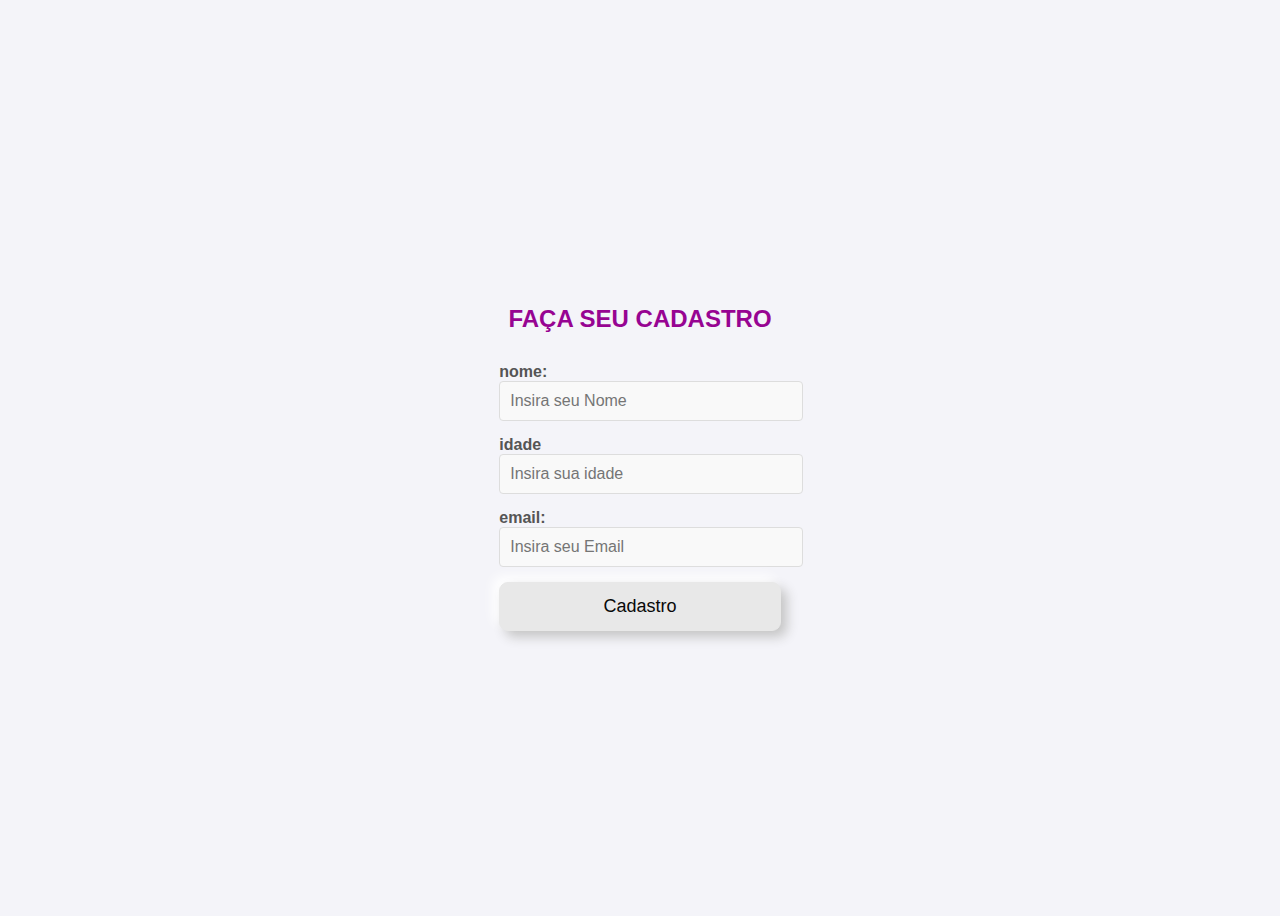
<file: CRUD/index.html>
<!DOCTYPE html>
<html lang="en">
<head>
    <meta charset="UTF-8">
    <meta name="viewport" content="width=device-width, initial-scale=1.0">
    <link rel="stylesheet" href="style.css">
    <title>crud</title>
</head>
<body>
    <div class="container">
    <form action = "cadastro.php" method = "POST">




        <div class="h2">
   <h2>FAÇA SEU CADASTRO</h2>
        </div>


        <label for ="" >nome: </label>
        <input type = "text" name = "nome" placeholder="Insira seu Nome" required >
</br>

<label for="">idade</label>
<input type="text" name = "idade"placeholder ="Insira sua idade">
<br>

<label for ="" >email: </label>
<input type = "email" name = "email"placeholder= "Insira seu Email" required>
     

<br>
        <button type="submit">Cadastro</button>
       


    </form>


</div>


</body>
</html>
</file>
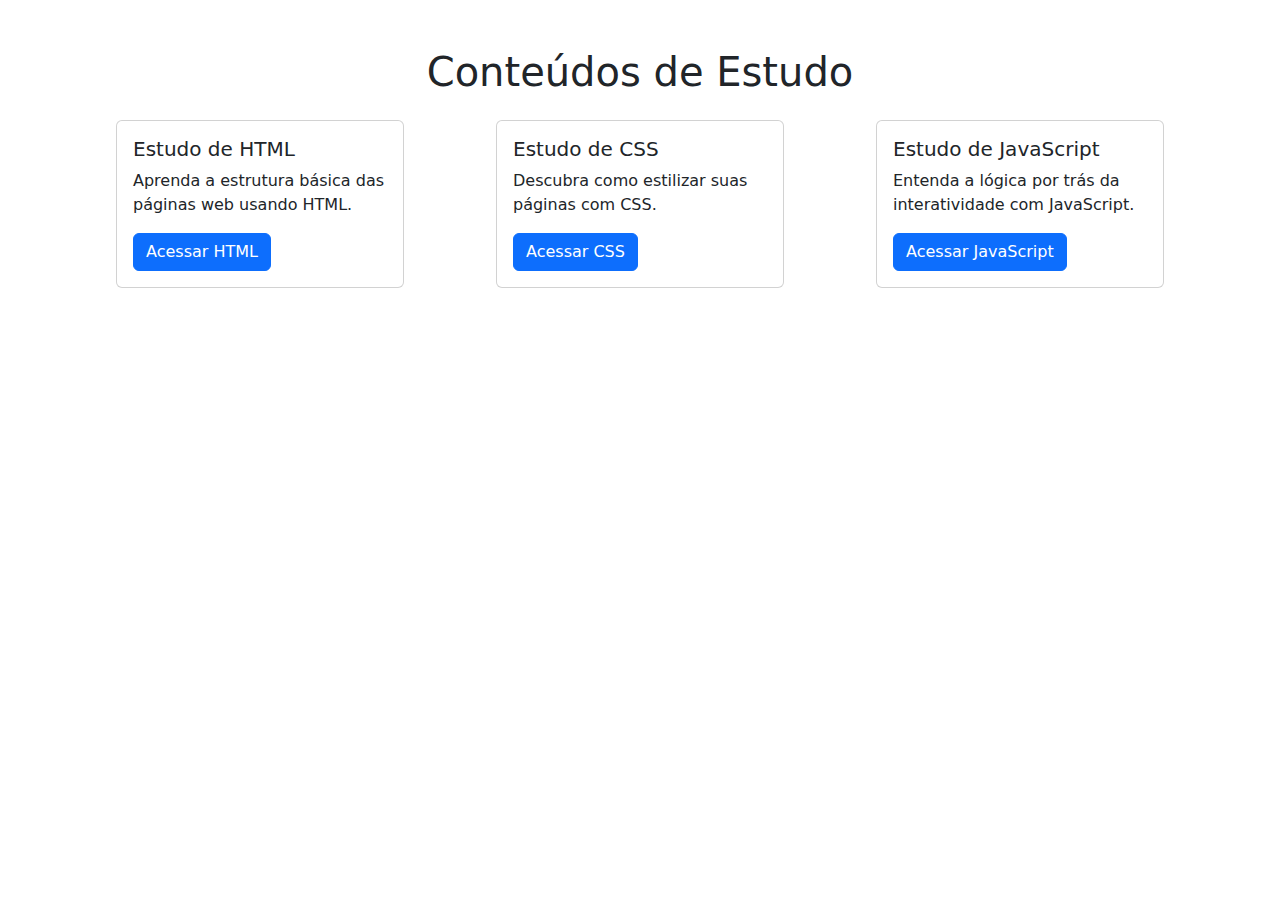
<file: paginas/index.html>
<!DOCTYPE html>
<html lang="pt-br">
<head>
  <meta charset="UTF-8">
  <meta name="viewport" content="width=device-width, initial-scale=1">
  <title>Cartões de Estudo</title>
  <link href="https://cdn.jsdelivr.net/npm/bootstrap@5.3.3/dist/css/bootstrap.min.css" rel="stylesheet">
</head>
<body>

  <div class="container mt-5">
    <h1 class="text-center mb-4">Conteúdos de Estudo</h1>

    <div class="d-flex justify-content-around flex-wrap gap-4">


      <div class="card" style="width: 18rem;">
        <div class="card-body">
          <h5 class="card-title">Estudo de HTML</h5>
          <p class="card-text">Aprenda a estrutura básica das páginas web usando HTML.</p>
          <a href="estudo-html.html" class="btn btn-primary">Acessar HTML</a>
        </div>
      </div>


      <div class="card" style="width: 18rem;">
        <div class="card-body">
          <h5 class="card-title">Estudo de CSS</h5>
          <p class="card-text">Descubra como estilizar suas páginas com CSS.</p>
          <a href="estudo-css.html" class="btn btn-primary">Acessar CSS</a>
        </div>
      </div>


      <div class="card" style="width: 18rem;">
        <div class="card-body">
          <h5 class="card-title">Estudo de JavaScript</h5>
          <p class="card-text">Entenda a lógica por trás da interatividade com JavaScript.</p>
          <a href="estudo-js.html" class="btn btn-primary">Acessar JavaScript</a>
        </div>
      </div>

    </div>
  </div>

  <script src="https://cdn.jsdelivr.net/npm/bootstrap@5.3.3/dist/js/bootstrap.bundle.min.js"></script>
</body>
</html>
</file>
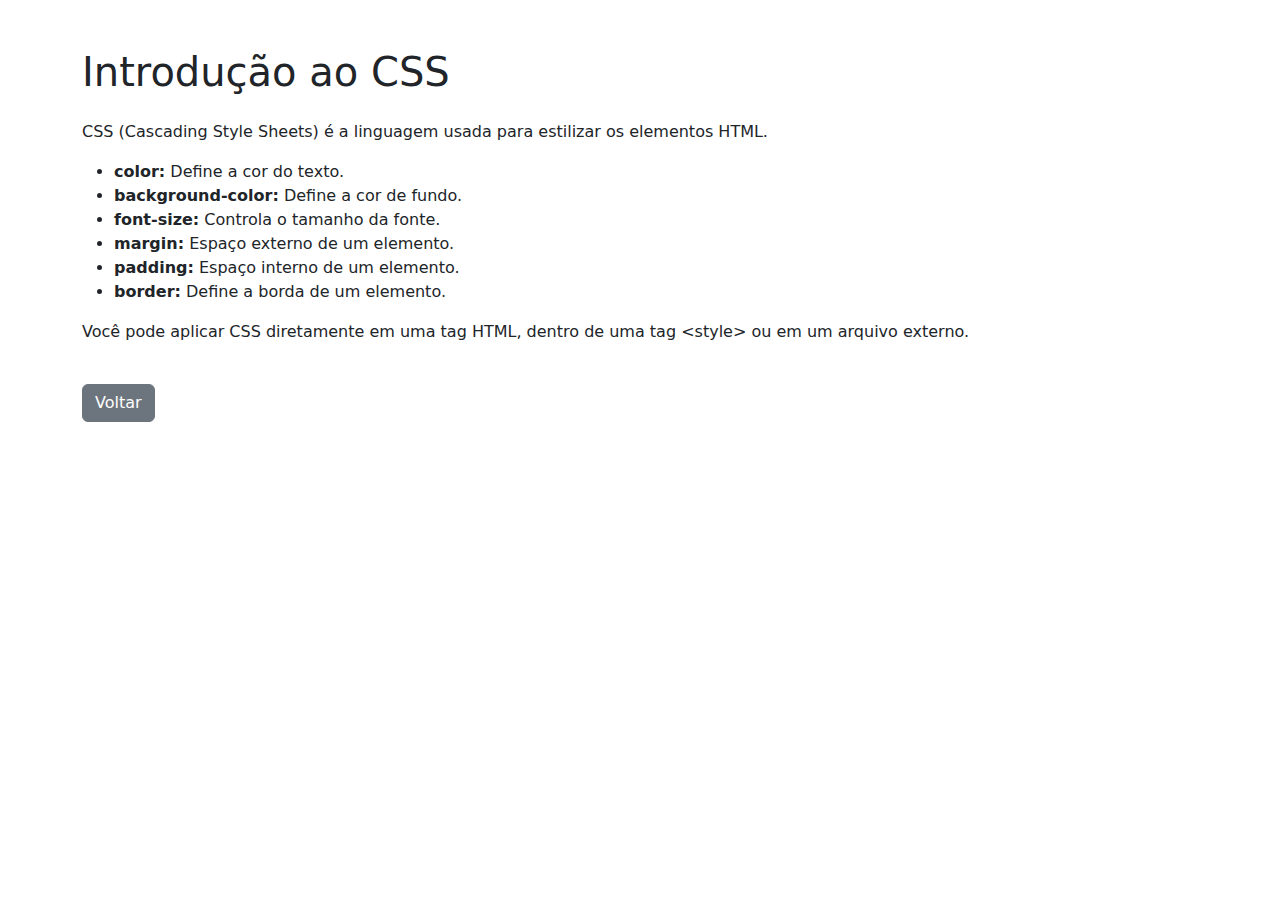
<file: paginas/estudo-css.html>
<!DOCTYPE html>
<html lang="pt-br">
<head>
  <meta charset="UTF-8">
  <meta name="viewport" content="width=device-width, initial-scale=1">
  <title>Estudo de CSS</title>
  <link href="https://cdn.jsdelivr.net/npm/bootstrap@5.3.3/dist/css/bootstrap.min.css" rel="stylesheet">
</head>
<body>
  <div class="container mt-5">
    <h1 class="mb-4">Introdução ao CSS</h1>
    <p>CSS (Cascading Style Sheets) é a linguagem usada para estilizar os elementos HTML.</p>
    <ul>
      <li><strong>color:</strong> Define a cor do texto.</li>
      <li><strong>background-color:</strong> Define a cor de fundo.</li>
      <li><strong>font-size:</strong> Controla o tamanho da fonte.</li>
      <li><strong>margin:</strong> Espaço externo de um elemento.</li>
      <li><strong>padding:</strong> Espaço interno de um elemento.</li>
      <li><strong>border:</strong> Define a borda de um elemento.</li>
    </ul>
    <p>Você pode aplicar CSS diretamente em uma tag HTML, dentro de uma tag &lt;style&gt; ou em um arquivo externo.</p>
    <a href="index.html" class="btn btn-secondary mt-4">Voltar</a>
  </div>
</body>
</html>
</file>
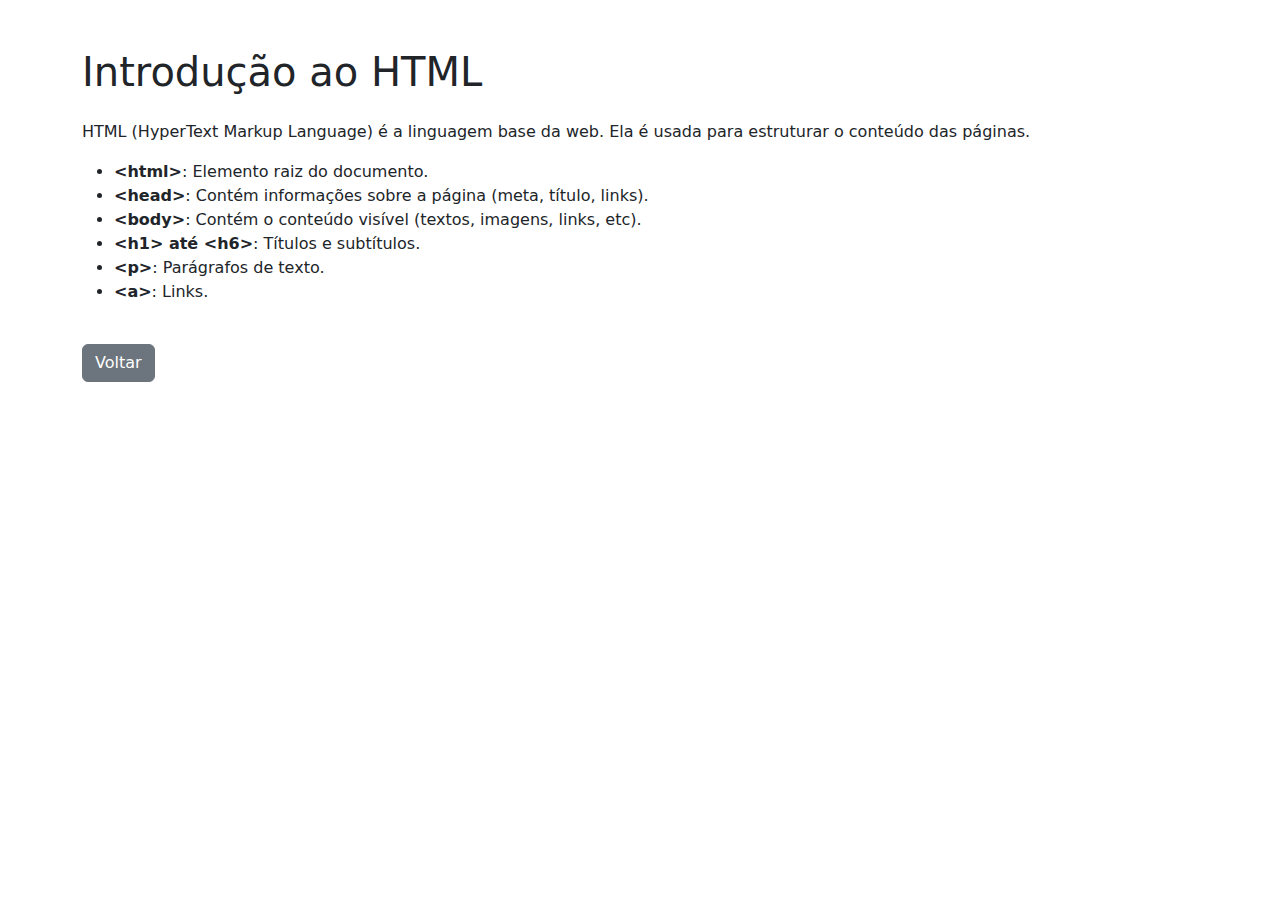
<file: paginas/estudo-html.html>
<!DOCTYPE html>
<html lang="pt-br">
<head>
  <meta charset="UTF-8">
  <meta name="viewport" content="width=device-width, initial-scale=1">
  <title>Estudo de HTML</title>
  <link href="https://cdn.jsdelivr.net/npm/bootstrap@5.3.3/dist/css/bootstrap.min.css" rel="stylesheet">
</head>
<body>
  <div class="container mt-5">
    <h1 class="mb-4">Introdução ao HTML</h1>
    <p>HTML (HyperText Markup Language) é a linguagem base da web. Ela é usada para estruturar o conteúdo das páginas.</p>
    <ul>
      <li><strong>&lt;html&gt;</strong>: Elemento raiz do documento.</li>
      <li><strong>&lt;head&gt;</strong>: Contém informações sobre a página (meta, título, links).</li>
      <li><strong>&lt;body&gt;</strong>: Contém o conteúdo visível (textos, imagens, links, etc).</li>
      <li><strong>&lt;h1&gt; até &lt;h6&gt;</strong>: Títulos e subtítulos.</li>
      <li><strong>&lt;p&gt;</strong>: Parágrafos de texto.</li>
      <li><strong>&lt;a&gt;</strong>: Links.</li>
    </ul>
    <a href="index.html" class="btn btn-secondary mt-4">Voltar</a>
  </div>
</body>
</html>
</file>
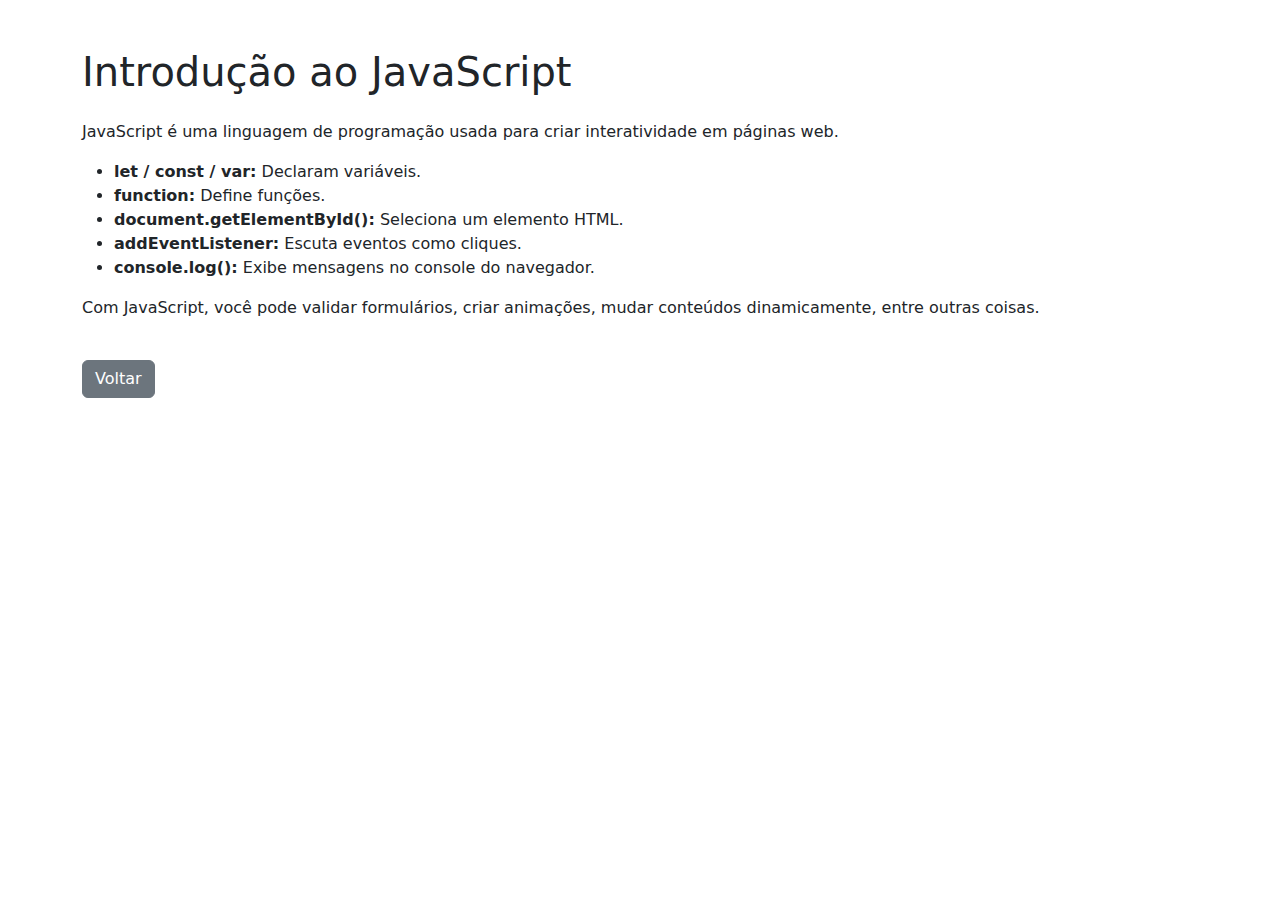
<file: paginas/estudo-js.html>
<!DOCTYPE html>
<html lang="pt-br">
<head>
  <meta charset="UTF-8">
  <meta name="viewport" content="width=device-width, initial-scale=1">
  <title>Estudo de JavaScript</title>
  <link href="https://cdn.jsdelivr.net/npm/bootstrap@5.3.3/dist/css/bootstrap.min.css" rel="stylesheet">
</head>
<body>
  <div class="container mt-5">
    <h1 class="mb-4">Introdução ao JavaScript</h1>
    <p>JavaScript é uma linguagem de programação usada para criar interatividade em páginas web.</p>
    <ul>
      <li><strong>let / const / var:</strong> Declaram variáveis.</li>
      <li><strong>function:</strong> Define funções.</li>
      <li><strong>document.getElementById():</strong> Seleciona um elemento HTML.</li>
      <li><strong>addEventListener:</strong> Escuta eventos como cliques.</li>
      <li><strong>console.log():</strong> Exibe mensagens no console do navegador.</li>
    </ul>
    <p>Com JavaScript, você pode validar formulários, criar animações, mudar conteúdos dinamicamente, entre outras coisas.</p>
    <a href="index.html" class="btn btn-secondary mt-4">Voltar</a>
  </div>
</body>
</html>
</file>
<file: CRUD/style.css>
body {


    font-family: Arial, sans-serif;
    background-color: #f4f4f9;
    display: flex;
    justify-content: center;
    align-items: center;
    height: 100vh;
}






h2{
   
    text-align: center;
    margin-bottom: 30px;
    color: #970492;
}


label {
   
    margin-bottom: 8px;
    font-weight: bold;
    color: #555;
}


input {
    width: 100%;
    padding: 10px;
    margin-bottom: 15px;
    border: 1px solid #ddd;
    border-radius: 4px;
    font-size: 16px;
    background-color: #f9f9f9;
}








button {
     
    width: 100%;
    color: #090909;
    padding: 0.7em 1.7em;
    font-size: 18px;
    border-radius: 0.5em;
    background: #e8e8e8;
    cursor: pointer;
    border: 1px solid #e8e8e8;
    transition: all 0.3s;
    box-shadow: 6px 6px 12px #c5c5c5, -6px -6px 12px #ffffff;
  }
 
echo{
text-align: center;
}
</file>
